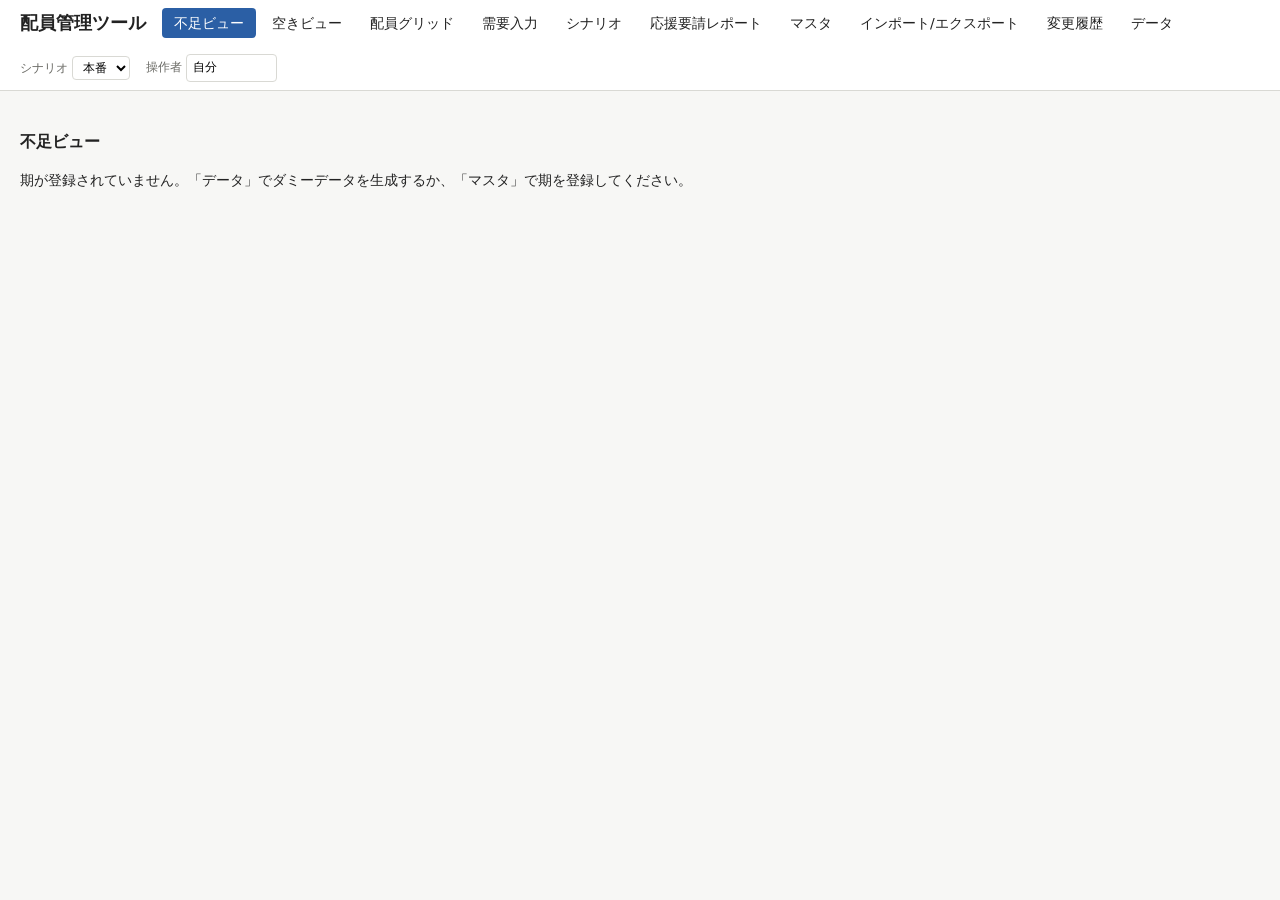
<file: index.html>
<!doctype html>
<html lang="ja">
<head>
  <meta charset="utf-8">
  <meta name="viewport" content="width=device-width, initial-scale=1">
  <title>配員管理ツール</title>
  <link rel="stylesheet" href="css/style.css">
  <link rel="stylesheet" href="css/step4.css">
</head>
<body>
  <header>
    <h1>配員管理ツール</h1>
    <nav id="nav"></nav>
    <span class="spacer"></span>
    <label class="actor">シナリオ <select id="scenario-select"></select></label>
    <label class="actor">操作者 <input id="actor" type="text" size="8"></label>
  </header>
  <p id="banner" class="banner"></p>
  <p id="status" role="status"></p>
  <main id="view"></main>
  <script type="module" src="js/app.js"></script>
</body>
</html>
</file>
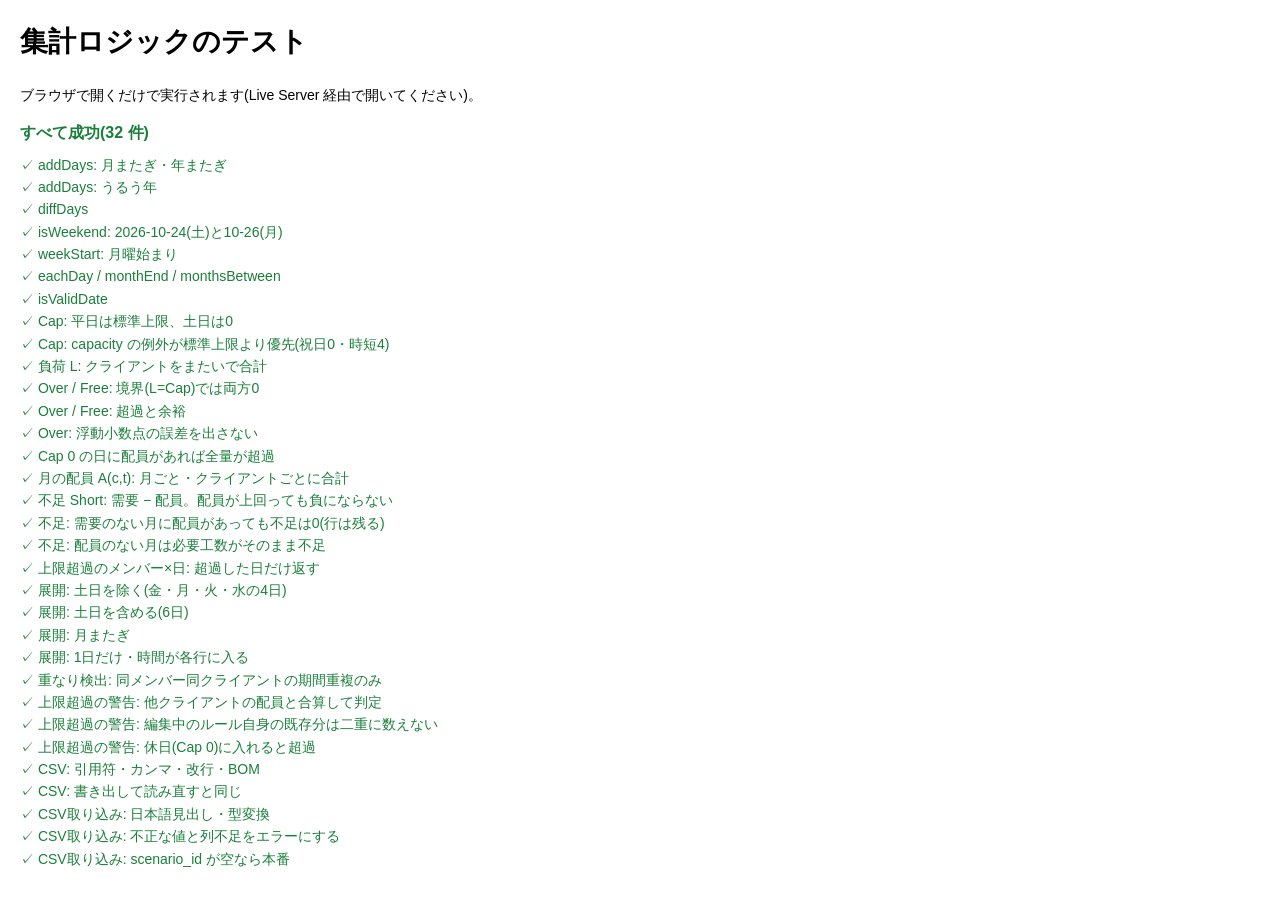
<file: tests.html>
<!doctype html>
<html lang="ja">
<head>
  <meta charset="utf-8">
  <title>テスト</title>
  <style>
    body { font: 14px/1.6 "Yu Gothic UI", "Meiryo", sans-serif; margin: 20px; }
    .ok { color: #1b7f3b; }
    .ng { color: #c62828; font-weight: bold; }
    #summary { font-size: 16px; font-weight: bold; margin-bottom: 8px; }
    pre { margin: 0 0 0 1.5em; }
  </style>
</head>
<body>
  <h1>集計ロジックのテスト</h1>
  <p>ブラウザで開くだけで実行されます(Live Server 経由で開いてください)。</p>
  <div id="summary"></div>
  <div id="out"></div>
  <script type="module">
    import { addDays, diffDays, eachDay, isValidDate, isWeekend, monthEnd, monthsBetween, weekStart } from './js/dates.js';
    import { buildCapMap, capacityOf, freeOf, loadByMemberDay, monthlyAllocation, overByMemberDay, overOf, shortageByCell } from './js/calc.js';
    import { checkOverload, expandRule, findOverlap } from './js/expand.js';
    import { csvToRows, parseCsv, stringifyCsv } from './js/io.js';

    const results = [];
    const eq = (actual, expected) => {
      const a = JSON.stringify(actual), e = JSON.stringify(expected);
      if (a !== e) throw new Error(`期待 ${e} / 実際 ${a}`);
    };
    const test = (name, fn) => {
      try { fn(); results.push({ name }); } catch (err) { results.push({ name, err: err.message }); }
    };

    // ---- dates ----
    test('addDays: 月またぎ・年またぎ', () => {
      eq(addDays('2026-01-31', 1), '2026-02-01');
      eq(addDays('2026-12-31', 1), '2027-01-01');
      eq(addDays('2026-03-01', -1), '2026-02-28');
    });
    test('addDays: うるう年', () => eq(addDays('2028-02-28', 1), '2028-02-29'));
    test('diffDays', () => eq(diffDays('2026-04-01', '2026-04-10'), 9));
    test('isWeekend: 2026-10-24(土)と10-26(月)', () => {
      eq(isWeekend('2026-10-24'), true);
      eq(isWeekend('2026-10-25'), true);
      eq(isWeekend('2026-10-26'), false);
    });
    test('weekStart: 月曜始まり', () => {
      eq(weekStart('2026-10-26'), '2026-10-26');
      eq(weekStart('2026-10-25'), '2026-10-19');
      eq(weekStart('2026-10-28'), '2026-10-26');
    });
    test('eachDay / monthEnd / monthsBetween', () => {
      eq(eachDay('2026-02-27', '2026-03-02').length, 4);
      eq(monthEnd('2026-02'), '2026-02-28');
      eq(monthsBetween('2026-11-15', '2027-02-01'), ['2026-11', '2026-12', '2027-01', '2027-02']);
    });
    test('isValidDate', () => {
      eq(isValidDate('2026-02-29'), false);
      eq(isValidDate('2026-02-28'), true);
      eq(isValidDate('2026-2-28'), false);
    });

    // ---- calc ----
    const mem = { member_id: 'M1', name: 'A', std_cap: 8 };
    const noCap = new Map();
    test('Cap: 平日は標準上限、土日は0', () => {
      eq(capacityOf(mem, '2026-10-26', noCap), 8);
      eq(capacityOf(mem, '2026-10-24', noCap), 0);
    });
    test('Cap: capacity の例外が標準上限より優先(祝日0・時短4)', () => {
      const cm = buildCapMap([{ member_id: 'M1', date: '2026-10-26', cap: 0 }, { member_id: 'M1', date: '2026-10-27', cap: 4 }]);
      eq(capacityOf(mem, '2026-10-26', cm), 0);
      eq(capacityOf(mem, '2026-10-27', cm), 4);
      eq(capacityOf(mem, '2026-10-28', cm), 8);
    });
    test('負荷 L: クライアントをまたいで合計', () => {
      const l = loadByMemberDay([
        { member_id: 'M1', client_id: 'C1', date: '2026-10-26', hours: 3 },
        { member_id: 'M1', client_id: 'C2', date: '2026-10-26', hours: 2.5 },
        { member_id: 'M2', client_id: 'C1', date: '2026-10-26', hours: 4 },
      ]);
      eq(l.get('M1|2026-10-26'), 5.5);
      eq(l.get('M2|2026-10-26'), 4);
    });
    test('Over / Free: 境界(L=Cap)では両方0', () => {
      eq(overOf(8, 8), 0);
      eq(freeOf(8, 8), 0);
    });
    test('Over / Free: 超過と余裕', () => {
      eq(overOf(9.5, 8), 1.5);
      eq(freeOf(9.5, 8), 0);
      eq(overOf(5, 8), 0);
      eq(freeOf(5, 8), 3);
    });
    test('Over: 浮動小数点の誤差を出さない', () => {
      eq(overOf(0.1 + 0.2, 0.3), 0);
    });
    test('Cap 0 の日に配員があれば全量が超過', () => {
      eq(overOf(2, 0), 2);
    });

    test('月の配員 A(c,t): 月ごと・クライアントごとに合計', () => {
      const a = monthlyAllocation([
        { client_id: 'C1', member_id: 'M1', date: '2026-10-30', hours: 3 },
        { client_id: 'C1', member_id: 'M2', date: '2026-10-31', hours: 2 },
        { client_id: 'C1', member_id: 'M1', date: '2026-11-02', hours: 4 },
        { client_id: 'C2', member_id: 'M1', date: '2026-10-30', hours: 1 },
      ]);
      eq(a.get('C1|2026-10'), 5);
      eq(a.get('C1|2026-11'), 4);
      eq(a.get('C2|2026-10'), 1);
    });
    test('不足 Short: 需要 − 配員。配員が上回っても負にならない', () => {
      const s = shortageByCell(
        [{ client_id: 'C1', month: '2026-10', hours: 10 }, { client_id: 'C2', month: '2026-10', hours: 2 }],
        [{ client_id: 'C1', member_id: 'M1', date: '2026-10-26', hours: 4 }, { client_id: 'C2', member_id: 'M1', date: '2026-10-26', hours: 5 }],
      );
      eq(s.get('C1|2026-10').short, 6);
      eq(s.get('C2|2026-10').short, 0);
    });
    test('不足: 需要のない月に配員があっても不足は0(行は残る)', () => {
      const s = shortageByCell([], [{ client_id: 'C9', member_id: 'M1', date: '2026-10-26', hours: 4 }]);
      eq(s.get('C9|2026-10'), { client_id: 'C9', month: '2026-10', demand: 0, alloc: 4, short: 0 });
    });
    test('不足: 配員のない月は必要工数がそのまま不足', () => {
      eq(shortageByCell([{ client_id: 'C1', month: '2026-12', hours: 7 }], []).get('C1|2026-12').short, 7);
    });
    test('上限超過のメンバー×日: 超過した日だけ返す', () => {
      const o = overByMemberDay([
        { member_id: 'M1', client_id: 'C1', date: '2026-10-26', hours: 6 },
        { member_id: 'M1', client_id: 'C2', date: '2026-10-26', hours: 4 },
        { member_id: 'M1', client_id: 'C1', date: '2026-10-27', hours: 8 },
        { member_id: 'M1', client_id: 'C1', date: '2026-10-24', hours: 1 },
      ], [mem], noCap);
      eq([...o.entries()], [['M1|2026-10-26', 2], ['M1|2026-10-24', 1]]);
    });

    // ---- expand ----
    const rule = { rule_id: 'R1', scenario_id: 'prod', member_id: 'M1', client_id: 'C1', start: '2026-10-23', end: '2026-10-28', hours_per_day: 4, include_weekend: false };
    test('展開: 土日を除く(金・月・火・水の4日)', () => {
      eq(expandRule(rule).map((a) => a.date), ['2026-10-23', '2026-10-26', '2026-10-27', '2026-10-28']);
    });
    test('展開: 土日を含める(6日)', () => {
      eq(expandRule({ ...rule, include_weekend: true }).length, 6);
    });
    test('展開: 月またぎ', () => {
      const a = expandRule({ ...rule, start: '2026-10-30', end: '2026-11-03' });
      eq(a.map((x) => x.date), ['2026-10-30', '2026-11-02', '2026-11-03']);
    });
    test('展開: 1日だけ・時間が各行に入る', () => {
      const a = expandRule({ ...rule, start: '2026-10-26', end: '2026-10-26' });
      eq(a.length, 1);
      eq(a[0].hours, 4);
      eq(a[0].rule_id, 'R1');
    });
    test('重なり検出: 同メンバー同クライアントの期間重複のみ', () => {
      const other = { ...rule, rule_id: 'R2', start: '2026-10-28', end: '2026-10-30' };
      eq(findOverlap(rule, [other])?.rule_id, 'R2');
      eq(findOverlap(rule, [{ ...other, start: '2026-10-29' }]), undefined);
      eq(findOverlap(rule, [{ ...other, client_id: 'C2' }]), undefined);
      eq(findOverlap(rule, [rule]), undefined); // 自分自身は除く
    });
    test('上限超過の警告: 他クライアントの配員と合算して判定', () => {
      const existing = [{ member_id: 'M1', client_id: 'C2', date: '2026-10-26', hours: 6, rule_id: 'X' }];
      const over = checkOverload(rule, existing, mem, noCap);
      eq(over, [{ date: '2026-10-26', load: 10, cap: 8, over: 2 }]);
    });
    test('上限超過の警告: 編集中のルール自身の既存分は二重に数えない', () => {
      const existing = expandRule(rule);
      eq(checkOverload(rule, existing, mem, noCap), []);
    });
    test('上限超過の警告: 休日(Cap 0)に入れると超過', () => {
      const cm = buildCapMap([{ member_id: 'M1', date: '2026-10-27', cap: 0 }]);
      eq(checkOverload(rule, [], mem, cm).map((o) => o.date), ['2026-10-27']);
    });

    // ---- CSV ----
    test('CSV: 引用符・カンマ・改行・BOM', () => {
      const text = '﻿a,b\r\n"x,1","y ""q"""\r\n"l1\nl2",z\r\n';
      eq(parseCsv(text), [['a', 'b'], ['x,1', 'y "q"'], ['l1\nl2', 'z']]);
    });
    test('CSV: 書き出して読み直すと同じ', () => {
      const rows = [['a', 'b'], ['x,1', 'y "q"'], ['l1\nl2', '']];
      eq(parseCsv(stringifyCsv(rows)), rows);
    });
    test('CSV取り込み: 日本語見出し・型変換', () => {
      const r = csvToRows('capacity', 'メンバーID,日付,上限(時間)\nM1,2026-10-26,4\n');
      eq(r.errors, []);
      eq(r.rows, [{ member_id: 'M1', date: '2026-10-26', cap: 4 }]);
    });
    test('CSV取り込み: 不正な値と列不足をエラーにする', () => {
      eq(csvToRows('capacity', 'メンバーID,日付,上限(時間)\nM1,2026-02-30,abc\n').errors.length, 2);
      eq(csvToRows('capacity', 'メンバーID,日付\nM1,2026-10-26\n').errors.length, 1);
    });
    test('CSV取り込み: scenario_id が空なら本番', () => {
      const r = csvToRows('team_members', 'クライアントID,メンバーID\nC1,M1\n');
      eq(r.rows[0].scenario_id, 'prod');
    });

    // ---- 表示 ----
    const out = document.getElementById('out');
    for (const r of results) {
      const p = document.createElement('div');
      p.className = r.err ? 'ng' : 'ok';
      p.textContent = `${r.err ? '✗' : '✓'} ${r.name}`;
      out.append(p);
      if (r.err) { const pre = document.createElement('pre'); pre.textContent = r.err; out.append(pre); }
    }
    const ng = results.filter((r) => r.err).length;
    const sum = document.getElementById('summary');
    sum.className = ng ? 'ng' : 'ok';
    sum.textContent = ng ? `${ng} 件失敗 / ${results.length} 件中` : `すべて成功(${results.length} 件)`;
  </script>
</body>
</html>
</file>
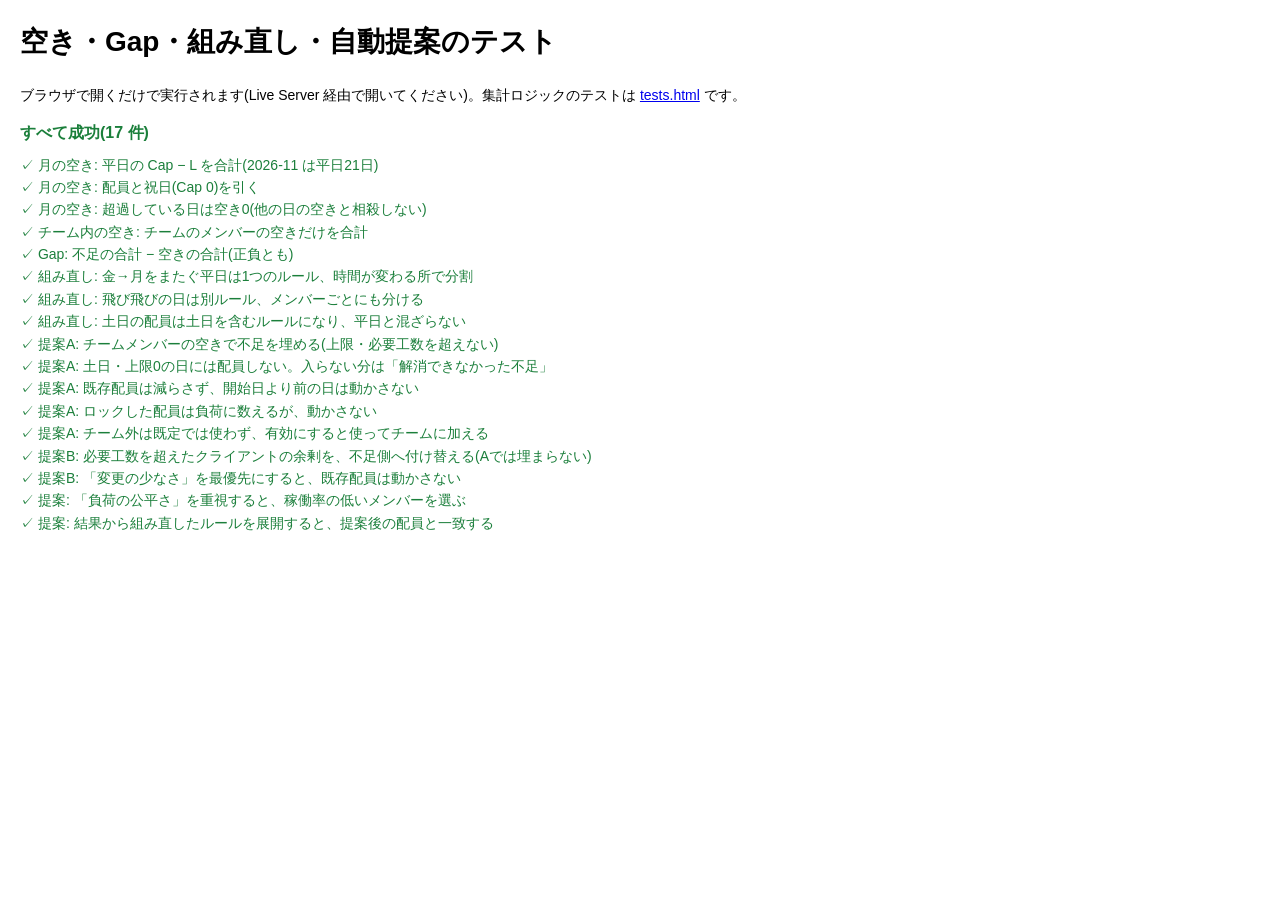
<file: tests_step4.html>
<!doctype html>
<html lang="ja">
<head>
  <meta charset="utf-8">
  <title>テスト(Step 4: 空き・Gap・自動提案)</title>
  <style>
    body { font: 14px/1.6 "Yu Gothic UI", "Meiryo", sans-serif; margin: 20px; }
    .ok { color: #1b7f3b; }
    .ng { color: #c62828; font-weight: bold; }
    #summary { font-size: 16px; font-weight: bold; margin-bottom: 8px; }
    pre { margin: 0 0 0 1.5em; }
  </style>
</head>
<body>
  <h1>空き・Gap・組み直し・自動提案のテスト</h1>
  <p>ブラウザで開くだけで実行されます(Live Server 経由で開いてください)。集計ロジックのテストは <a href="tests.html">tests.html</a> です。</p>
  <div id="summary"></div>
  <div id="out"></div>
  <script type="module">
    import { buildCapMap, freeByMemberMonth, gapByMonth, loadByMemberDay, teamFreeByCell } from './js/calc.js';
    import { isWeekend } from './js/dates.js';
    import { rebuildRules } from './js/expand.js';
    import { solve } from './js/solver.js';

    const results = [];
    const eq = (actual, expected) => {
      const a = JSON.stringify(actual), e = JSON.stringify(expected);
      if (a !== e) throw new Error(`期待 ${e} / 実際 ${a}`);
    };
    const test = (name, fn) => {
      try { fn(); results.push({ name }); } catch (err) { results.push({ name, err: err.message }); }
    };

    const m1 = { member_id: 'M1', name: 'A', std_cap: 8 };
    const m2 = { member_id: 'M2', name: 'B', std_cap: 8 };
    const d2 = (n) => `2026-11-${String(n).padStart(2, '0')}`;
    // 2026-11 の平日(21日): 2,3,4,5,6, 9-13, 16-20, 23-27, 30
    const WORKDAYS = [2, 3, 4, 5, 6, 9, 10, 11, 12, 13, 16, 17, 18, 19, 20, 23, 24, 25, 26, 27, 30];
    const fill = (member, client, hours, skip = []) =>
      WORKDAYS.filter((d) => !skip.includes(d)).map((d) => ({ member_id: member, client_id: client, date: d2(d), hours }));

    // ---- 空き・Gap ----
    test('月の空き: 平日の Cap − L を合計(2026-11 は平日21日)', () => {
      eq(freeByMemberMonth([m1], new Map(), new Map(), ['2026-11']).get('M1|2026-11'), 21 * 8);
    });
    test('月の空き: 配員と祝日(Cap 0)を引く', () => {
      const loads = loadByMemberDay([{ member_id: 'M1', client_id: 'C1', date: d2(2), hours: 3 }]);
      const cm = buildCapMap([{ member_id: 'M1', date: d2(3), cap: 0 }]);
      eq(freeByMemberMonth([m1], loads, cm, ['2026-11']).get('M1|2026-11'), 21 * 8 - 3 - 8);
    });
    test('月の空き: 超過している日は空き0(他の日の空きと相殺しない)', () => {
      const loads = loadByMemberDay([{ member_id: 'M1', client_id: 'C1', date: d2(2), hours: 10 }]);
      eq(freeByMemberMonth([m1], loads, new Map(), ['2026-11']).get('M1|2026-11'), 20 * 8);
    });
    test('チーム内の空き: チームのメンバーの空きだけを合計', () => {
      const f = new Map([['M1|2026-11', 10], ['M2|2026-11', 5]]);
      const t = teamFreeByCell([{ client_id: 'C1', member_id: 'M1' }, { client_id: 'C2', member_id: 'M2' }], f, ['C1', 'C2', 'C3'], ['2026-11']);
      eq([t.get('C1|2026-11'), t.get('C2|2026-11'), t.get('C3|2026-11')], [10, 5, 0]);
    });
    test('Gap: 不足の合計 − 空きの合計(正負とも)', () => {
      const s = new Map([['C1|2026-11', { month: '2026-11', short: 30 }], ['C2|2026-11', { month: '2026-11', short: 5 }], ['C1|2026-12', { month: '2026-12', short: 2 }]]);
      const f = new Map([['M1|2026-11', 10], ['M2|2026-11', 5], ['M1|2026-12', 40]]);
      const g = gapByMonth(s, f, ['2026-11', '2026-12']);
      eq(g.get('2026-11'), { short: 35, free: 15, gap: 20 });
      eq(g.get('2026-12'), { short: 2, free: 40, gap: -38 });
    });

    // ---- ルールの組み直し ----
    test('組み直し: 金→月をまたぐ平日は1つのルール、時間が変わる所で分割', () => {
      const src = [['2026-10-29', 4], ['2026-10-30', 4], ['2026-11-02', 4], ['2026-11-03', 2], ['2026-11-04', 2]]
        .map(([date, hours]) => ({ member_id: 'M1', client_id: 'C1', date, hours }));
      const { rules, allocations } = rebuildRules(src, 'x');
      eq(rules.map((r) => [r.start, r.end, r.hours_per_day, r.include_weekend]), [['2026-10-29', '2026-11-02', 4, false], ['2026-11-03', '2026-11-04', 2, false]]);
      eq(allocations.map((a) => `${a.date}|${a.hours}`).sort(), src.map((a) => `${a.date}|${a.hours}`).sort());
    });
    test('組み直し: 飛び飛びの日は別ルール、メンバーごとにも分ける', () => {
      const src = [
        { member_id: 'M1', client_id: 'C1', date: d2(2), hours: 4 }, { member_id: 'M1', client_id: 'C1', date: d2(4), hours: 4 },
        { member_id: 'M2', client_id: 'C1', date: d2(2), hours: 4 },
      ];
      eq(rebuildRules(src, 'x').rules.length, 3);
    });
    test('組み直し: 土日の配員は土日を含むルールになり、平日と混ざらない', () => {
      const src = [{ member_id: 'M1', client_id: 'C1', date: '2026-10-30', hours: 2 }, { member_id: 'M1', client_id: 'C1', date: '2026-10-31', hours: 2 }];
      const { rules, allocations } = rebuildRules(src, 'x');
      eq(rules.map((r) => r.include_weekend).sort(), [false, true]);
      eq(allocations.length, 2);
    });

    // ---- 自動提案 ----
    const base = (over = {}) => ({
      mode: 'A', weights: { w1: 3, w2: 2, w3: 1 }, allowOutsiders: false, fromDate: '2026-11-01', months: ['2026-11'],
      members: [m1, m2], capacity: [], teams: [{ client_id: 'C1', member_id: 'M1' }],
      demand: [{ client_id: 'C1', month: '2026-11', hours: 40 }], lockedAllocs: [], allocs: [], ...over,
    });
    const total = (xs) => xs.reduce((s, a) => s + a.hours, 0);

    test('提案A: チームメンバーの空きで不足を埋める(上限・必要工数を超えない)', () => {
      const r = solve(base());
      eq(r.stats.totalAfter, 0);
      eq(total(r.allocations), 40);
      eq(r.allocations.every((a) => a.member_id === 'M1' && a.client_id === 'C1'), true);
      for (const v of loadByMemberDay(r.allocations).values()) eq(v <= 8, true);
    });
    test('提案A: 土日・上限0の日には配員しない。入らない分は「解消できなかった不足」', () => {
      const r = solve(base({ capacity: [{ member_id: 'M1', date: d2(2), cap: 0 }], demand: [{ client_id: 'C1', month: '2026-11', hours: 168 }] }));
      eq(r.allocations.some((a) => a.date === d2(2) || isWeekend(a.date)), false);
      eq(r.unresolved.map((u) => u.short), [8]); // 20日×8h=160 まで。残り8hは埋まらない
    });
    test('提案A: 既存配員は減らさず、開始日より前の日は動かさない', () => {
      const allocs = [{ member_id: 'M1', client_id: 'C1', date: d2(2), hours: 8 }];
      const r = solve(base({ allocs, fromDate: d2(5), demand: [{ client_id: 'C1', month: '2026-11', hours: 20 }] }));
      eq(r.allocations.find((a) => a.date === d2(2)).hours, 8);
      eq(r.allocations.filter((a) => a.date < d2(5)).length, 1);
      eq(r.stats.totalAfter, 0);
    });
    test('提案A: ロックした配員は負荷に数えるが、動かさない', () => {
      const locked = [{ member_id: 'M1', client_id: 'C2', date: d2(2), hours: 8 }];
      const r = solve(base({ lockedAllocs: locked, demand: [{ client_id: 'C1', month: '2026-11', hours: 8 }, { client_id: 'C2', month: '2026-11', hours: 8 }] }));
      eq(r.allocations.some((a) => a.date === d2(2)), false);
      eq(r.stats.totalAfter, 0);
    });
    test('提案A: チーム外は既定では使わず、有効にすると使ってチームに加える', () => {
      const demand = [{ client_id: 'C1', month: '2026-11', hours: 8 }, { client_id: 'C9', month: '2026-11', hours: 168 }];
      const full = fill('M1', 'C9', 8);
      eq(solve(base({ allocs: full, demand })).unresolved.some((u) => u.client_id === 'C1'), true);
      const out = solve(base({ allocs: full, allowOutsiders: true, demand }));
      eq(out.unresolved.some((u) => u.client_id === 'C1'), false);
      eq(out.teamsAdded, [{ client_id: 'C1', member_id: 'M2' }]);
    });

    // M1 は 11/2 に C2 へ8h(C2 の必要は0なので全部余剰)。他の日は C3 で埋まっている。C1 は8h不足。
    const swapInput = (over = {}) => base({
      allocs: [{ member_id: 'M1', client_id: 'C2', date: d2(2), hours: 8 }, ...fill('M1', 'C3', 8, [2])],
      demand: [{ client_id: 'C1', month: '2026-11', hours: 8 }, { client_id: 'C2', month: '2026-11', hours: 0 }, { client_id: 'C3', month: '2026-11', hours: 160 }],
      ...over,
    });
    test('提案B: 必要工数を超えたクライアントの余剰を、不足側へ付け替える(Aでは埋まらない)', () => {
      eq(solve(swapInput()).stats.totalAfter, 8);
      const b = solve(swapInput({ mode: 'B', weights: { w1: 3, w2: 1, w3: 1 } }));
      eq(b.stats.totalAfter, 0);
      eq(b.allocations.find((x) => x.date === d2(2) && x.client_id === 'C1').hours, 8);
      eq(b.allocations.some((x) => x.date === d2(2) && x.client_id === 'C2'), false);
    });
    test('提案B: 「変更の少なさ」を最優先にすると、既存配員は動かさない', () => {
      eq(solve(swapInput({ mode: 'B', weights: { w1: 1, w2: 3, w3: 1 } })).stats.totalAfter, 8);
    });
    test('提案: 「負荷の公平さ」を重視すると、稼働率の低いメンバーを選ぶ', () => {
      const busy = [3, 4, 5, 6, 9, 10, 11, 12, 13].map((d) => ({ member_id: 'M1', client_id: 'C9', date: d2(d), hours: 6 }));
      const r = solve(base({
        teams: [{ client_id: 'C1', member_id: 'M1' }, { client_id: 'C1', member_id: 'M2' }], allocs: busy,
        demand: [{ client_id: 'C1', month: '2026-11', hours: 8 }, { client_id: 'C9', month: '2026-11', hours: 54 }],
        weights: { w1: 3, w2: 1, w3: 3 },
      }));
      eq(r.allocations.filter((a) => a.client_id === 'C1').every((a) => a.member_id === 'M2'), true);
    });
    test('提案: 結果から組み直したルールを展開すると、提案後の配員と一致する', () => {
      const r = solve(base({ demand: [{ client_id: 'C1', month: '2026-11', hours: 100 }] }));
      const norm = (xs) => xs.map((a) => `${a.member_id}|${a.client_id}|${a.date}|${a.hours}`).sort();
      eq(norm(rebuildRules(r.allocations, 'x').allocations), norm(r.allocations));
    });

    // ---- 表示 ----
    const out = document.getElementById('out');
    for (const r of results) {
      const p = document.createElement('div');
      p.className = r.err ? 'ng' : 'ok';
      p.textContent = `${r.err ? '✗' : '✓'} ${r.name}`;
      out.append(p);
      if (r.err) { const pre = document.createElement('pre'); pre.textContent = r.err; out.append(pre); }
    }
    const ng = results.filter((r) => r.err).length;
    const sum = document.getElementById('summary');
    sum.className = ng ? 'ng' : 'ok';
    sum.textContent = ng ? `${ng} 件失敗 / ${results.length} 件中` : `すべて成功(${results.length} 件)`;
  </script>
</body>
</html>
</file>
<file: css/style.css>
:root {
  --bg: #f7f7f5;
  --fg: #222;
  --muted: #6b6b66;
  --line: #d9d9d4;
  --accent: #2b5fa5;
  --zero-bg: #ececea;
  /* 赤は「不足」と「上限超過」だけに使う */
  --alert: #c62828;
  --alert-bg: #fdecea;
}

* { box-sizing: border-box; }

body {
  margin: 0;
  background: var(--bg);
  color: var(--fg);
  font: 14px/1.6 "Yu Gothic UI", "Meiryo", system-ui, sans-serif;
}

header {
  display: flex;
  align-items: center;
  gap: 16px;
  padding: 8px 20px;
  border-bottom: 1px solid var(--line);
  background: #fff;
  flex-wrap: wrap;
}
header .spacer { flex: 1; }
header .actor { font-size: 12px; color: var(--muted); }

h1 { margin: 0; font-size: 18px; }
h2 { font-size: 16px; margin: 0 0 8px; }
h3 { font-size: 14px; margin: 20px 0 6px; }

nav { display: flex; gap: 4px; flex-wrap: wrap; }
nav a {
  padding: 4px 12px;
  border-radius: 4px;
  color: var(--fg);
  text-decoration: none;
}
nav a.active { background: var(--accent); color: #fff; }

main { padding: 16px 20px; }
#status { margin: 0; padding: 4px 20px; min-height: 1.6em; color: var(--muted); }

.note { color: var(--muted); font-size: 12px; }
.error { color: var(--alert); }
.over-text { color: var(--alert); font-weight: bold; }
.toolbar { display: flex; gap: 8px; align-items: center; flex-wrap: wrap; }

button {
  font: inherit;
  padding: 5px 14px;
  border: 1px solid var(--accent);
  border-radius: 4px;
  background: var(--accent);
  color: #fff;
  cursor: pointer;
}
button:disabled { opacity: 0.4; cursor: not-allowed; }
button.danger-outline { background: #fff; color: var(--fg); border-color: var(--line); }
button.tab { background: #fff; color: var(--fg); border-color: var(--line); }
button.tab.active { background: var(--accent); color: #fff; border-color: var(--accent); }
.tabs { display: flex; gap: 4px; margin-bottom: 12px; }

input, select, textarea { font: inherit; padding: 3px 6px; border: 1px solid var(--line); border-radius: 4px; background: #fff; }
input.narrow { width: 5.5em; }
textarea { width: 18em; }

table.counts, table.list { border-collapse: collapse; background: #fff; }
table.counts th, table.counts td, table.list th, table.list td { padding: 3px 10px; border: 1px solid var(--line); text-align: left; }
table.list thead th { background: #efefec; }
table.counts td, td.num { text-align: right; font-variant-numeric: tabular-nums; }

/* 配員グリッド */
.scroll { overflow: auto; max-height: 70vh; border: 1px solid var(--line); background: #fff; }
table.grid { border-collapse: separate; border-spacing: 0; }
table.grid th, table.grid td { border-right: 1px solid var(--line); border-bottom: 1px solid var(--line); padding: 2px 4px; text-align: center; min-width: 38px; font-size: 12px; font-weight: normal; }
table.grid thead th { position: sticky; top: 0; background: #efefec; z-index: 2; }
table.grid th.sticky { position: sticky; left: 0; background: #efefec; text-align: left; white-space: nowrap; min-width: 110px; z-index: 1; }
table.grid thead th.sticky { z-index: 3; }
table.grid th.wk { background: #e3e3df; }
td.cell { cursor: pointer; }
td.cell:hover { outline: 2px solid var(--accent); outline-offset: -2px; }
td.cell.zero { background: var(--zero-bg); }
td.cell.over { background: var(--alert-bg); color: var(--alert); font-weight: bold; }
.legend { display: inline-block; padding: 0 8px; margin-left: 10px; border: 1px solid var(--line); }
.legend.over { background: var(--alert-bg); color: var(--alert); }
.legend.zero { background: var(--zero-bg); }

/* ダイアログ */
dialog.modal { border: 1px solid var(--line); border-radius: 8px; padding: 16px 20px; min-width: 340px; max-width: 560px; }
dialog.modal::backdrop { background: rgba(0, 0, 0, 0.35); }
.field { display: flex; flex-direction: column; gap: 2px; margin: 8px 0; }
.field.inline { flex-direction: row; align-items: center; gap: 6px; }
.field > span { font-size: 12px; color: var(--muted); }
.field.inline > span { font-size: 14px; color: var(--fg); }
.warn { background: var(--alert-bg); color: var(--alert); padding: 6px 10px; border-radius: 4px; font-size: 12px; }
.dialog-actions { display: flex; gap: 8px; margin-top: 14px; }

@media print {
  header, nav, button, #status { display: none; }
  .scroll { max-height: none; overflow: visible; }
}

/* ---- Step 3: シナリオ・空きビュー・差分表示(差分は青系。赤は不足・上限超過だけ) ---- */
:root { --diff: #1565c0; --diff-bg: #e8f1fb; }

.banner { margin: 0; padding: 0; }
.banner:not(:empty) { padding: 6px 20px; background: var(--diff-bg); color: var(--diff); border-bottom: 1px solid var(--diff); }
body.draft header { border-bottom: 3px solid var(--diff); }

.badge { margin-left: 8px; padding: 0 8px; border-radius: 10px; background: var(--diff-bg); color: var(--diff); font-size: 12px; }
.diff-text { color: var(--diff); font-weight: bold; }
td.cell.diff { outline: 2px solid var(--diff); outline-offset: -2px; }
.legend.diff { background: #fff; border-color: var(--diff); color: var(--diff); }
tr.diff-row td:first-child { border-left: 3px solid var(--diff); }
h4 { margin: 14px 0 4px; font-size: 13px; }

table.grid.wide th, table.grid.wide td { min-width: 62px; }
td.cell.dim, tr.dim td { color: #aaa; }
td.cell .sub { font-size: 11px; font-weight: normal; }
tr.total td, tr.total th { background: #f3f3f0; font-weight: bold; }
</file>
<file: css/step4.css>
/* ---- Step 4: 不足ビュー・需要入力・レポート・自動提案 ---- */
table.shortage td.cell { text-align: left; min-width: 96px; vertical-align: top; line-height: 1.3; }
table.shortage td.cell .sub { white-space: nowrap; }
table.shortage td.total-col { min-width: 80px; font-weight: bold; }
table.grid td.over .sub { color: var(--alert); opacity: 0.85; }
td.demand-cell { min-width: 84px; }
td.demand-cell input { width: 5em; text-align: right; }
.result { margin-top: 16px; padding: 8px 14px; background: #fff; border: 1px solid var(--line); border-radius: 6px; }
details { margin: 4px 0; }
details summary { cursor: pointer; }
.toolbar label { display: inline-flex; align-items: center; gap: 4px; }

@media print {
  .no-print, select, input[type="search"] { display: none !important; }
  body { background: #fff; }
  main { padding: 0; }
  .scroll { border: none; max-height: none; overflow: visible; }
  table.grid th.sticky, table.grid thead th { position: static; }
}
</file>
